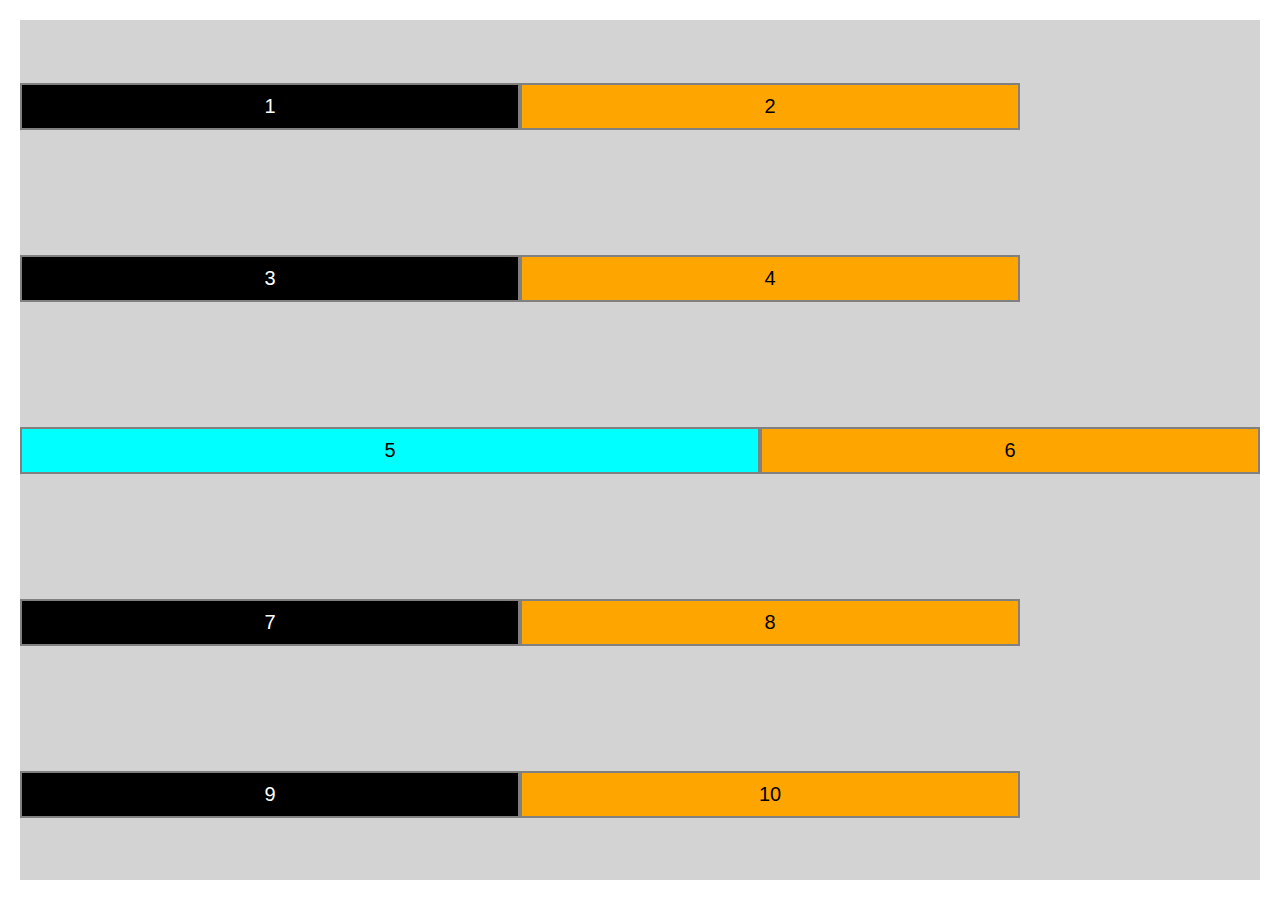
<file: index.html>
<!DOCTYPE html>
<html lang="en">
<head>
    <title>Document</title>
    <link rel="stylesheet" href="css/main.css">
</head>
<body>
    <div class="contenedor">
        <div class="item-1">1</div>
        <div class="item-2">2</div>
        <div class="item-3">3</div>
        <div class="item-4">4</div>
        <div class="item-5">5</div>
        <div class="item-6">6</div>
        <div class="item-7">7</div>
        <div class="item-8">8</div>
        <div class="item-9">9</div>
        <div class="item-10">10</div>
    </div>
</body>
</html>
</file>
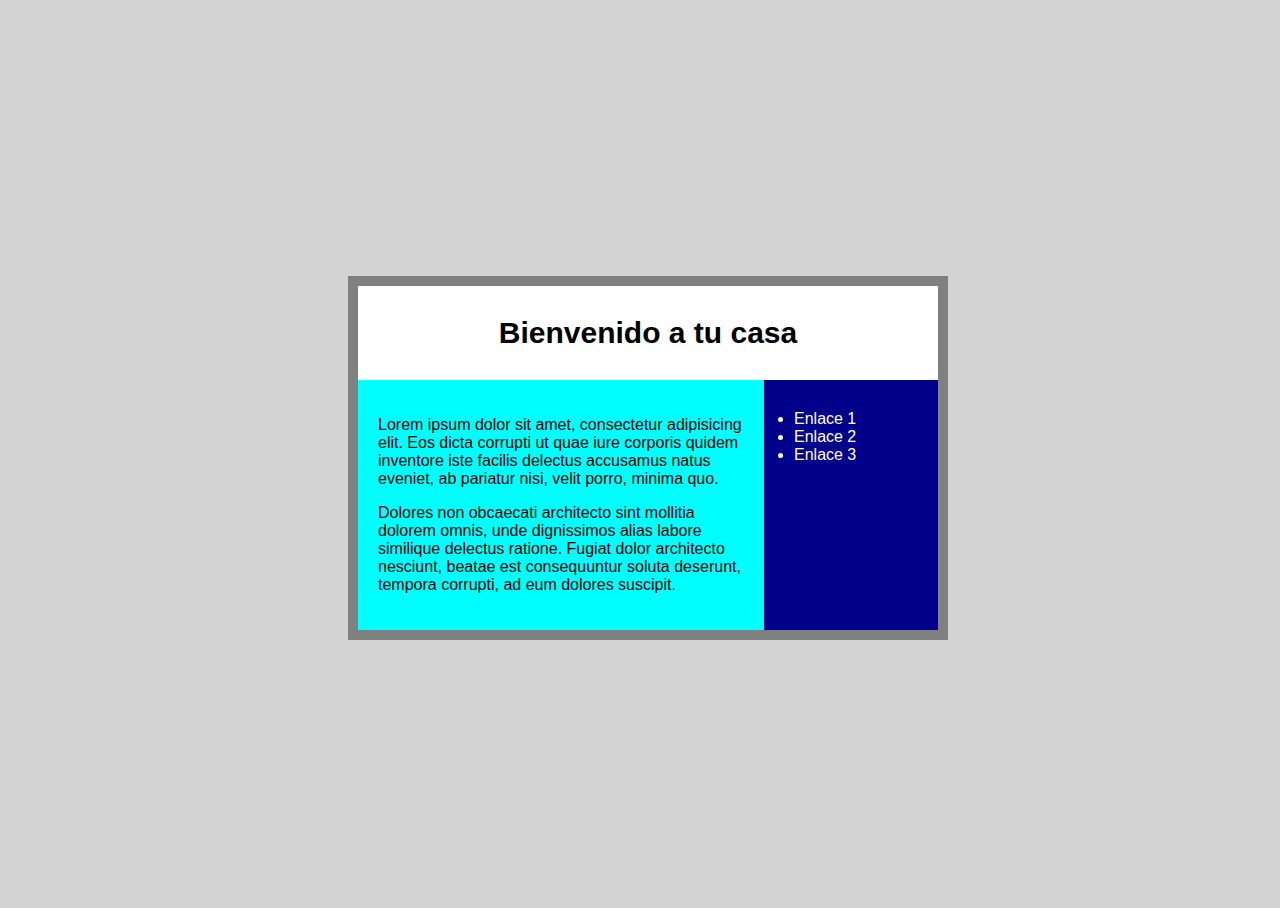
<file: ejercicio1/index.html>
<!DOCTYPE html>
<html lang="en">
<head>
    <title>Ejercicio 1</title>
    <link rel="stylesheet" href="css/main.css">
</head>
<body>
    <main>
        <header>
            <h1>Bienvenido a tu casa</h1>
        </header>
        <article>
            <p>Lorem ipsum dolor sit amet, consectetur adipisicing elit. Eos dicta corrupti ut quae iure corporis quidem inventore iste facilis delectus accusamus natus eveniet, ab pariatur nisi, velit porro, minima quo.</p>
            <p>Dolores non obcaecati architecto sint mollitia dolorem omnis, unde dignissimos alias labore similique delectus ratione. Fugiat dolor architecto nesciunt, beatae est consequuntur soluta deserunt, tempora corrupti, ad eum dolores suscipit.</p>
        </article>
        <aside>
            <ul>
                <li>Enlace 1</li>
                <li>Enlace 2</li>
                <li>Enlace 3</li>
            </ul>
        </aside>
    </main>
</body>
</html>
</file>
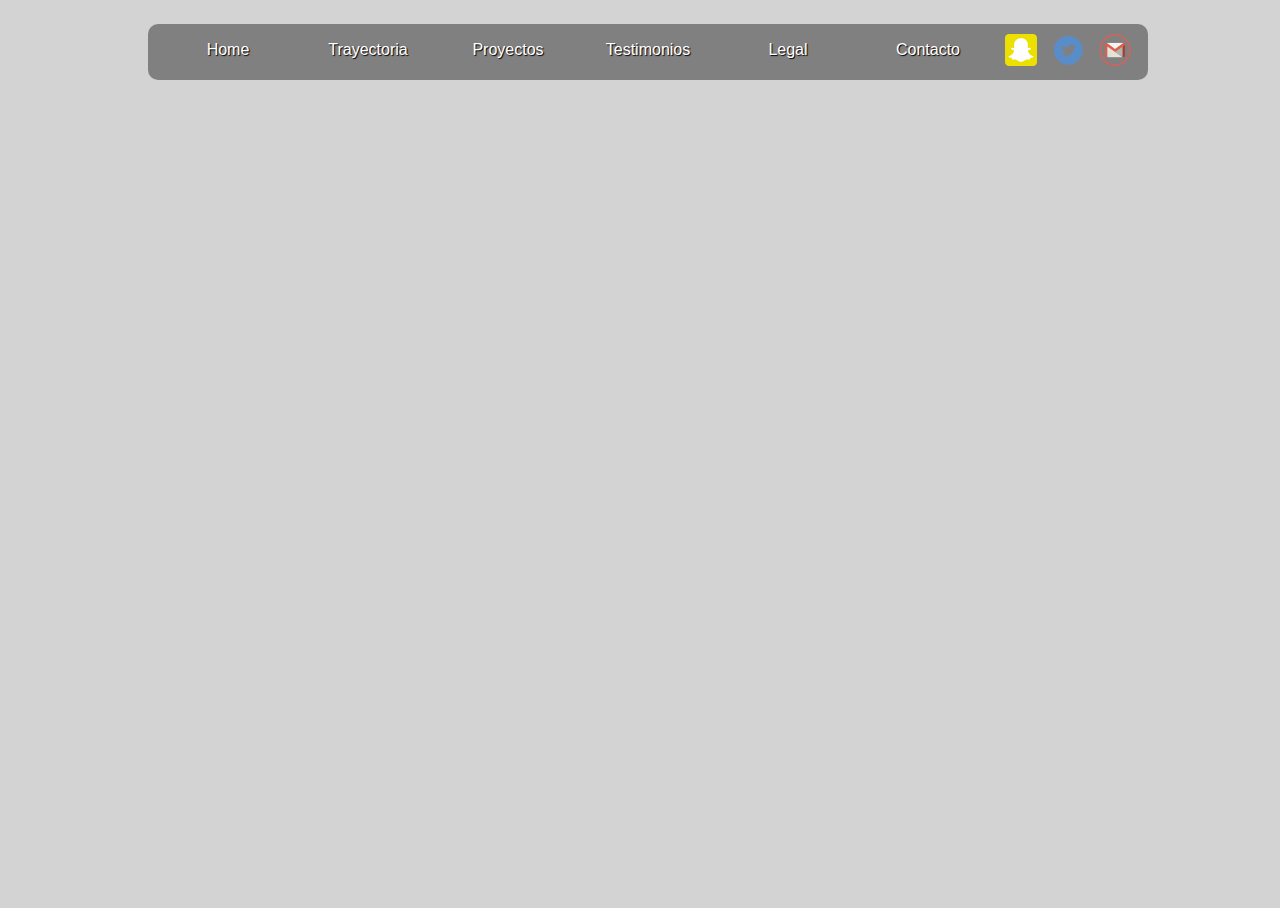
<file: ejercicio2/index.html>
<!DOCTYPE html>
<html lang="en">

<head>
    <title>Document</title>
    <link rel="stylesheet" href="css/main.css">
</head>

<body>
    <ul class="principal">
        <li class="menu"><a href="#">Home</a></li>
        <li class="menu"><a href="#">Trayectoria</a></li>
        <li class="menu"><a href="#">Proyectos</a></li>
        <li class="menu"><a href="#">Testimonios</a></li>
        <li class="menu"><a href="#">Legal</a></li>
        <li class="menu"><a href="#">Contacto</a></li>
        <li class="social">
            <a href="#"><img src="img/snapchat.png" alt="Snapchat"></a>
        </li>
        <li class="social">
            <a href="#"><img src="img/twitter.png" alt="Twitter"></a>
        </li>
        <li class="social">
            <a href="#"><img src="img/mail.png" alt="E-mail"></a>
        </li>
    </ul>
</body>

</html>
</file>
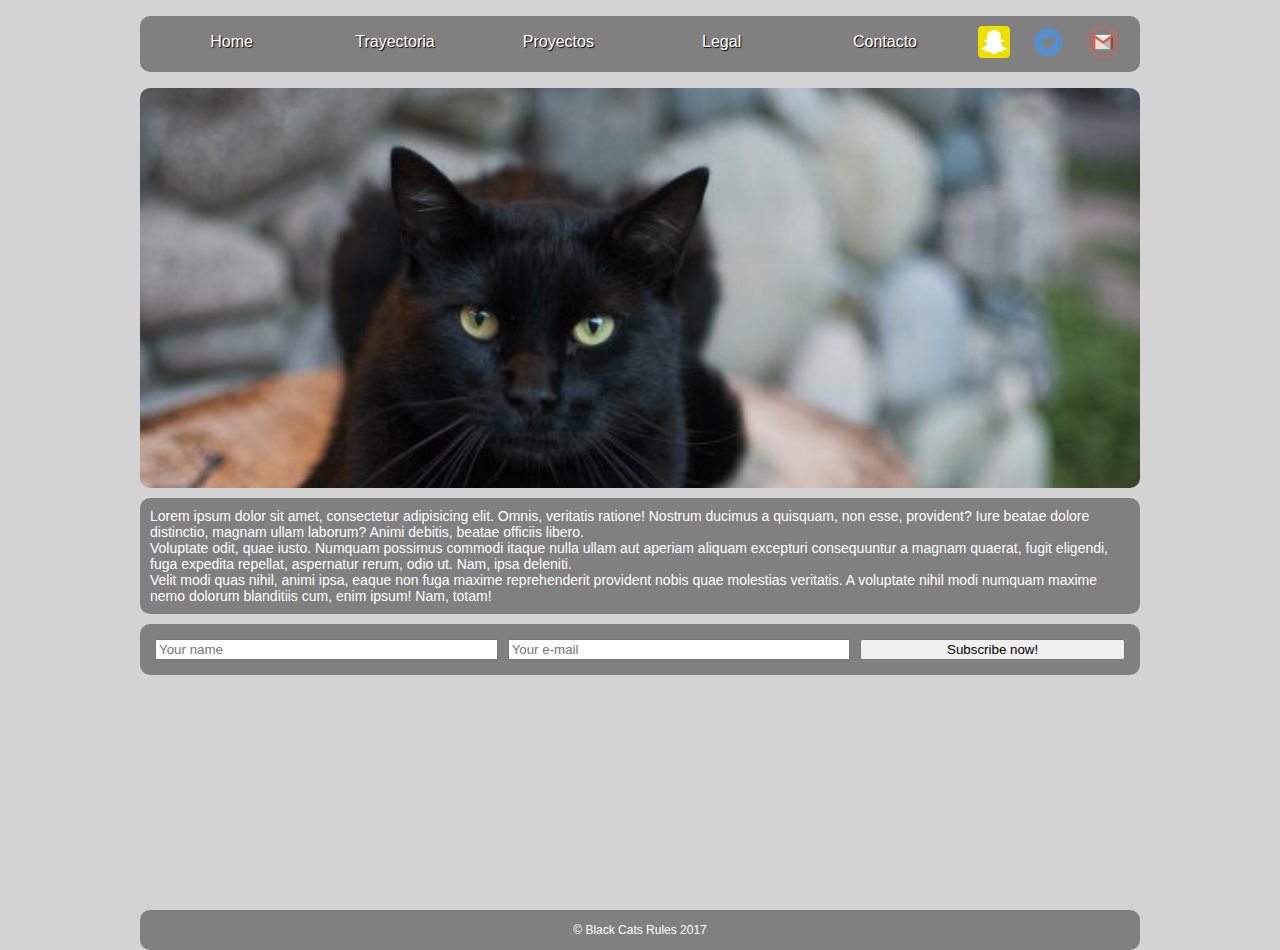
<file: ejercicio3/index.html>
<!DOCTYPE html>
<html lang="en">

<head>
    <title>Document</title>
    <link rel="stylesheet" href="css/main.css">
</head>

<body>
    <main>
        <nav id="btn-menu">
            <a href="#">Menu principal</a></li>
        </nav>
        <ul id="header" class="header">
            <li class="menu"><a href="#">Home</a></li>
            <li class="menu"><a href="#">Trayectoria</a></li>
            <li class="menu"><a href="#">Proyectos</a></li>
            <li class="menu"><a href="#">Legal</a></li>
            <li class="menu"><a href="#">Contacto</a></li>
            <li class="social">
                <a href="#"><img src="img/snapchat.png" alt="Snapchat"></a>
            </li>
            <li class="social">
                <a href="#"><img src="img/twitter.png" alt="Twitter"></a>
            </li>
            <li class="social">
                <a href="#"><img src="img/mail.png" alt="E-mail"></a>
            </li>
        </ul>
        <section id="banner"></section>
        <article>
            <div>Lorem ipsum dolor sit amet, consectetur adipisicing elit. Omnis, veritatis ratione! Nostrum ducimus a quisquam,
                non esse, provident? Iure beatae dolore distinctio, magnam ullam laborum? Animi debitis, beatae officiis
                libero.</div>
            <div>Voluptate odit, quae iusto. Numquam possimus commodi itaque nulla ullam aut aperiam aliquam excepturi consequuntur
                a magnam quaerat, fugit eligendi, fuga expedita repellat, aspernatur rerum, odio ut. Nam, ipsa deleniti.</div>
            <div>Velit modi quas nihil, animi ipsa, eaque non fuga maxime reprehenderit provident nobis quae molestias veritatis.
                A voluptate nihil modi numquam maxime nemo dolorum blanditiis cum, enim ipsum! Nam, totam!</div>
        </article>
        <section id="form">
            <input type="text" placeholder="Your name">
            <input type="text" placeholder="Your e-mail">
            <button>Subscribe now!</button>
        </section>
    </main>
    <footer>
        &copy; Black Cats Rules 2017
    </footer>
    <script src="js/main.js"></script>
</body>
</html>
</file>
<file: css/main.css>
*, *:before, *:after {
    box-sizing: inherit;
}

html {
    box-sizing: border-box;
}

html, body {
    width: 100%;
    height: 100%;
}

body {
    background-color: lightgray;
    font-family: sans-serif;
    margin: 0;
    padding: 0;
}

.contenedor {
    display: flex;
    flex-direction: row;
    flex-wrap: wrap;
    align-items: center;
    font-size: 20px;
    height: 100vh;
    border: 20px solid white;
}

div[class*="item-"] {
    background: orange;
    padding: 10px;
    text-align: center;
    border: 2px solid gray;
    flex-basis: 500px;
    /*flex-grow: 1;*/
}

div[class*="item-"]:nth-child(odd) {
    background-color: black;
    color: white;
}

div[class*="item-"]:nth-child(5) {
    background-color: aqua;
    color: black;
    flex-grow: 5;
}
</file>
<file: ejercicio1/css/main.css>
*, *:before, *:after {
    box-sizing: inherit;
}

html {
    box-sizing: border-box;
}

html, body {
    width: 100%;
    height: 100%;
}

body {
    background-color: lightgray;
    font-family: sans-serif;
    display: flex;
    justify-content: center;
    align-items: center;
}

main {
    width: 600px;
    background-color: gray;
    padding: 10px;
    display: flex;
    flex-wrap: wrap;
}

header {
    background-color: white;
    padding: 10px;
    text-align: center;
    font-size: 15px;
    flex: 1 1 100%;
}

article {
    background-color: aqua;
    padding: 20px;
    width: 70%;
    flex: 1 1 70%;
}

aside {
    background-color: darkblue;
    padding: 20px;
    width: 30%;
    flex: 1 1 30%;
}

aside ul {
    color: white;
    margin: 10px;
    padding: 0;
    cursor: pointer;
}

@media (max-width: 400px) {
    article {
        flex-basis: 100%;
    }
}
</file>
<file: ejercicio2/css/main.css>
*, *:before, *:after {
    box-sizing: inherit;
}

html {
    box-sizing: border-box;
}

html, body {
    width: 100%;
    height: 100%;
}

body {
    background-color: lightgray;
    font-family: sans-serif;
    display: flex;
    justify-content: center;
    align-items: flex-start;
}

ul.principal {
    display: flex;
    justify-content: space-around;
    background-color: gray;
    border-radius: 10px;
    width: 90%;
    max-width: 1000px;
    padding: 10px;
    list-style: none;
}

.menu {
    display: flex;
    justify-content: center;
    align-items: center;
    flex: 3;
    height: 32px;
}

.menu a {
    color: white;
    text-decoration: none;
    text-shadow: 1px 1px 1px black;
    margin: 0;
    padding: 0;
}

.social {
    display: flex;
    justify-content: center;
    align-items: center;
    flex: 1;
}

@media (max-width: 768px) {
    ul.principal {
        flex-wrap: wrap;
    }
    .menu {
        flex-basis: 33%;
    }
    .social {
        margin-top: 20px;
    }
}

@media (max-width: 340px) {
    .menu {
        flex-basis: 100%;
    }
}
</file>
<file: ejercicio3/css/main.css>
*, *:before, *:after {
    box-sizing: inherit;
}

html {
    box-sizing: border-box;
}

html, body {
    width: 100%;
    height: 100%;
    margin: 0;
}

body {
    background-color: lightgray;
    font-family: sans-serif;
    display: flex;
    justify-content: center;
    align-items: flex-start;
    flex-wrap: wrap;
}

main {
    width: 90%;
    max-width: 1000px;
    min-height: 100vh;
}

ul.header {
    display: flex;
    justify-content: space-around;
    background-color: gray;
    border-radius: 10px;
    padding: 10px;
    list-style: none;
}

.menu {
    display: flex;
    justify-content: center;
    align-items: center;
    flex: 3;
    height: 32px;
}

.menu a, nav a {
    color: white;
    text-decoration: none;
    text-shadow: 1px 1px 1px black;
    margin: 0;
    padding: 0;
}

.social {
    display: flex;
    justify-content: center;
    align-items: center;
    flex: 1;
}

#banner {
    height: 400px;
    /*width: 90%;*/
    border-radius: 10px;
    background-image: url(../img/black-cat.jpg);
    background-repeat: no-repeat;
    background-size: cover;
}

#form {
    padding: 10px;
    background-color: gray;
    align-items: center;
    border-radius: 10px;
    display: flex;
}

#form > * {
    flex-grow: 1;
    margin: 5px;
}

article {
    background-color: gray;
    color: white;
    font-size: 14px;
    padding: 10px;
    margin: 10px 0;
    border-radius: 10px;
}

footer {
    align-self: flex-end;
    display: flex;
    justify-content: center;
    align-items: center;
    width: 90%;
    max-width: 1000px;
    font-size: 12px;
    background-color: gray;
    color: white;
    border-radius: 10px;
    height: 40px;
    margin: 10px 0;
}

nav {
    background-color: gray;
    margin-bottom: 10px;
    border-radius: 10px;
    padding: 10px;
    display: none;
    justify-content: center;
    align-items: center;
}

@media (max-width: 768px) {
    nav {
        display: flex;
    }
    ul.header {
        display: none;
        margin-top: 0;
        flex-wrap: wrap;
    }
    .menu {
        flex-basis: 33%;
    }
    li:nth-child(4) {
        flex-basis: 50%;
    }
    li:nth-child(5) {
        flex-basis: 50%;
    }
    .social {
        margin-top: 20px;
    }
    #form {
        flex-wrap: wrap;
    }
    #form > * {
        flex-basis: 100%;
    }
}

@media (max-width: 340px) {
    li.menu {
        flex-basis: 100%;
    }
}
</file>
